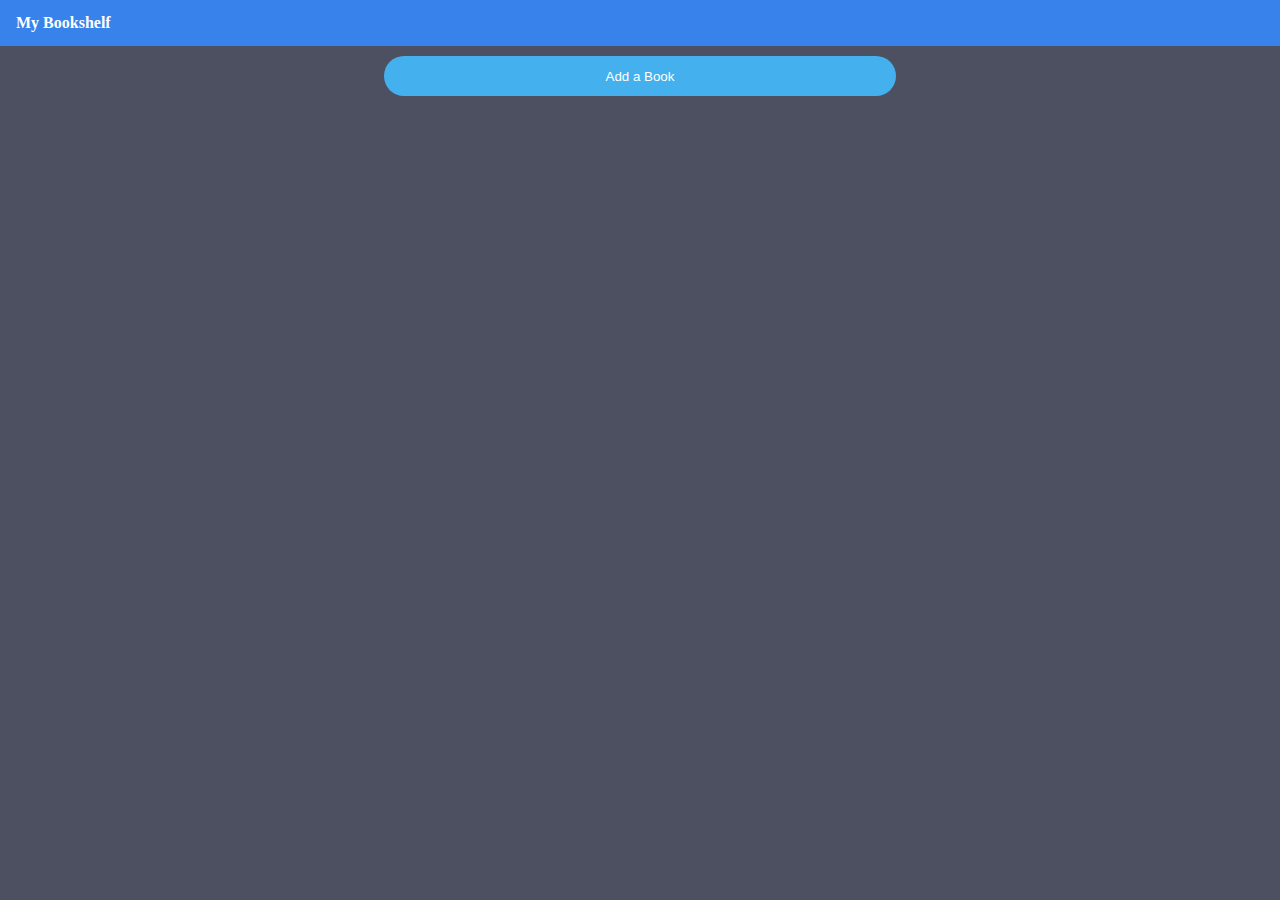
<file: index.html>
<!DOCTYPE html>
<html lang="en">
<head>
    <meta charset="UTF-8">
    <meta http-equiv="X-UA-Compatible" content="IE=edge">
    <meta name="viewport" content="width=device-width, initial-scale=1.0">
    
    <link rel="stylesheet" href="https://cdnjs.cloudflare.com/ajax/libs/font-awesome/5.15.4/css/all.min.css" />
    <link rel="stylesheet" href="style.css">
    <title>Book Shelf</title>
</head>
<body>
    <div class="topnav">
        <a href="main.html">My Bookshelf</a>
    </div>
    <button id="openForm" class="openForm">Add a Book</button>

    <div id="myForm" >
        <form id="form" >
                <h2>Book Info</h2>
                <div id="msg"></div>
                <label for="title">Title</label>  <input type="text" id="title" class="input-field" >
                <br><br>
                <label for="author">Author</label>  <input type="text" id="author"  class="input-field" >
                <br> <br>
                <label for="select">have you read this book?</label> 
                <select name="select" id="readOrNot">
                    <option value="Read">Read</option>
                    <option value="Not Read">Not Read</option>
                </select>
                <br> <br>
                <button type="submit" id="submit" >Add Book!</button> <button type="close" id="close">Exit Book Entry</button>     
        </form>
    </div>

    <div id="bookCollection"></div>
    <div id="removeBooks">
        
    </div>
    
</body>
<script src="books.js"></script>
</html>
</file>
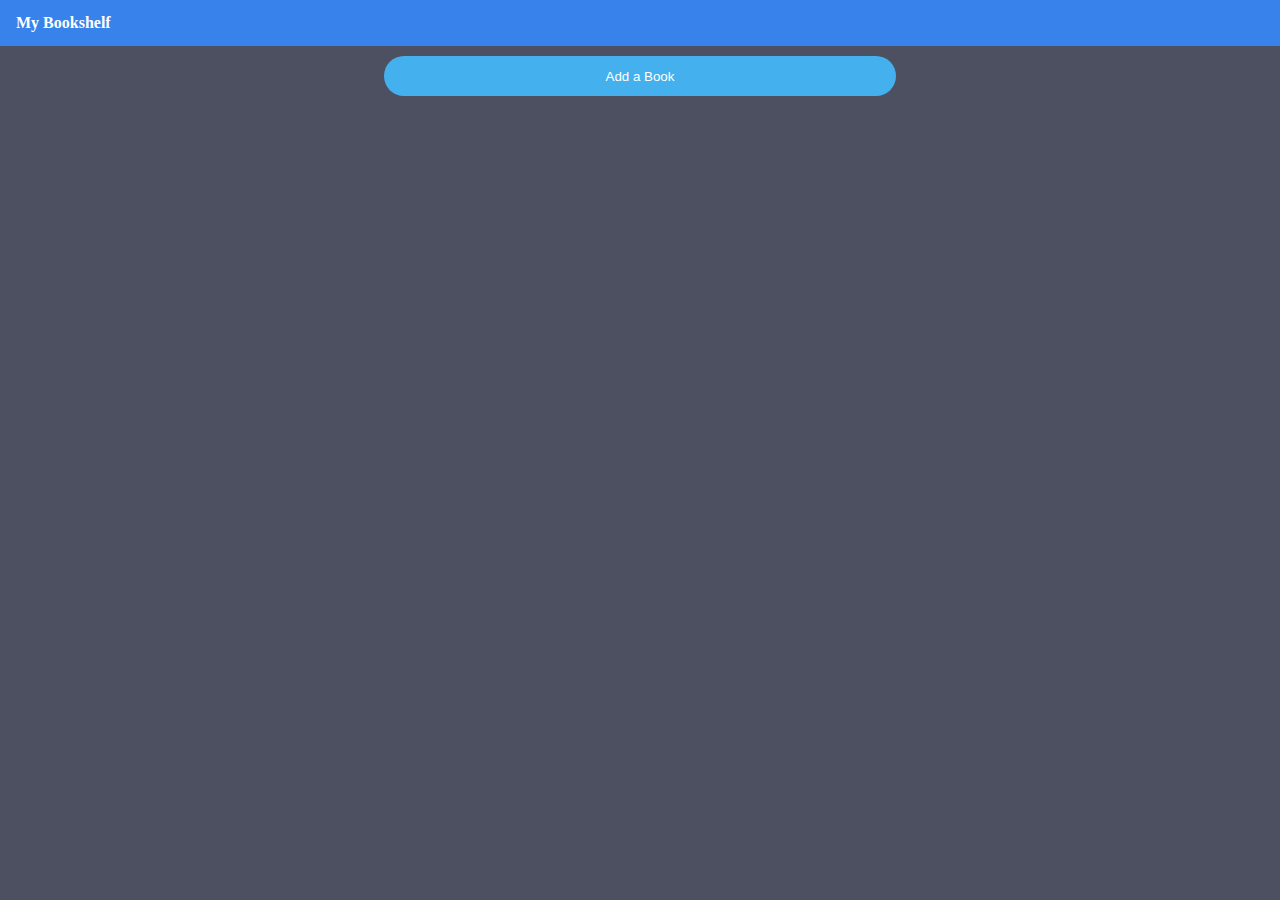
<file: main.html>
<!DOCTYPE html>
<html lang="en">
<head>
    <meta charset="UTF-8">
    <meta http-equiv="X-UA-Compatible" content="IE=edge">
    <meta name="viewport" content="width=device-width, initial-scale=1.0">
    
    <link rel="stylesheet" href="https://cdnjs.cloudflare.com/ajax/libs/font-awesome/5.15.4/css/all.min.css" />
    <link rel="stylesheet" href="style.css">
    <title>Book Shelf</title>
</head>
<body>
    <div class="topnav">
        <a href="main.html">My Bookshelf</a>
    </div>
    <button id="openForm" class="openForm">Add a Book</button>

    <div id="myForm" >
        <form id="form" >
                <h2>Book Info</h2>
                <div id="msg"></div>
                <label for="title">Title</label>  <input type="text" id="title" class="input-field">
                <br><br>
                <label for="author">Author</label>  <input type="text" id="author"  class="input-field">
                <br> <br>
                <label for="select">have you read this book?</label> 
                <select name="select" id="readOrNot">
                    <option value="Read">Read</option>
                    <option value="Not Read">Not Read</option>
                </select>
                <br> <br>
                <button type="submit" id="submit" >Add Book!</button> <button type="close" id="close">Exit Book Entry</button>     
        </form>
    </div>

    <div id="bookCollection">

    </div>
    
</body>
<script src="books.js"></script>
</html>
</file>
<file: style.css>
body {
    margin: 0;
    background-color: #4D5061;
}
.topnav {
    background-color: #3782eb;
    overflow: hidden;
    width: 100vw;
}
.topnav a {
    float: left;
    color: white;
    font-weight: bold;
    text-align: center;
    padding: 14px 16px;
    text-decoration: none;
}

#myForm {
    display: none;
    position: fixed;
    bottom: 50vh;
    right: 25vw;
    left: 25vw;
    border-radius: 25PX;
    background-color: #ffffff;
    border: 3px solid #68a9b9;
    z-index: 9;
    width: auto;
}
#submit {
    background-color: green;
}
#close {
    background-color: red;
}
.openForm, #removeAllBooks {
    background-color: #44b0ee;
    color: rgb(255, 255, 255);
    padding: 5px;
    margin-top: 10px;
    margin-left: 30vw;
    margin-right: 30vw;
    border: none;
    width: 40vw;
    height: 40px;
    border-radius: 25px;
}

#form, #form > a {
    width: 50vw;
    text-align: center;
    margin: auto;
}

.input-field {
    background: #fff;
    border: 1px solid #ddd;
    display:inline;
    min-width: 10px;
    width: 20vw;
  }
  .input-field .addon {
    padding: 2px 8px;
    text-shadow: 0 1px 0 #fff;
    background: #f0f0f0;
  }
  .input-field input {
    padding: 0 4px;
    margin: 0;
    border: 0;
    outline: none;
    background: transparent;
    resize: none;
    flex: 1;
  }
  .input-field:hover {
    border: 1px solid #05c9f0;
  }
form > input {
    display: flex;
    align-items:flex-end;
    background-color: #3782eb;
}

form > button {
    width: fit-content;
    border-radius: 25px;
    margin-bottom: 2px;
}
#submit {
    min-width: fit-content;
    width: 20vw;
}
#msg {
    color: red;
}
i {
    cursor: pointer;
  }
#bookCollection {
    display: flex;
    flex-wrap: wrap;
    width: 100vw;
    justify-content: center;
    
}
#bookCollection > #bookItem {
    display: flex;
    width: 250px;
    height: 200px;
}
#book {
    display: grid;
    border-radius: 25px;
    background-color: #CDD1C4;
    margin: 5px;
    width: 250px;;
    grid-template-areas:    
    "title title"
    "by author"
    "read read"
    "options options";
}
#book > p {
    text-overflow: initial;
    word-break: break-all;
    padding: 2px;
}
#titleGrid {
    grid-area: title;
    font-style: italic;
    text-align: center;
}

#authorGrid {
    grid-area: author;
    text-align: left;
}
#byGrid {
    grid-area: by;
    text-align: right;
    padding-right: 5px;
}
#readIt {
    grid-area: read;
    text-align: center;
}
.options i {
    margin-inline: 1vw;
    margin-bottom: 1vh;  
}
.options {
    grid-area: options;
    text-align: center;
}

#removeAllBooks {
    background-color: red;
}

input:required {
    border-color: #800000;
    border-width: 3px;
  }
  
  input:required:invalid {
    border-color: #c00000;
  }
</file>
